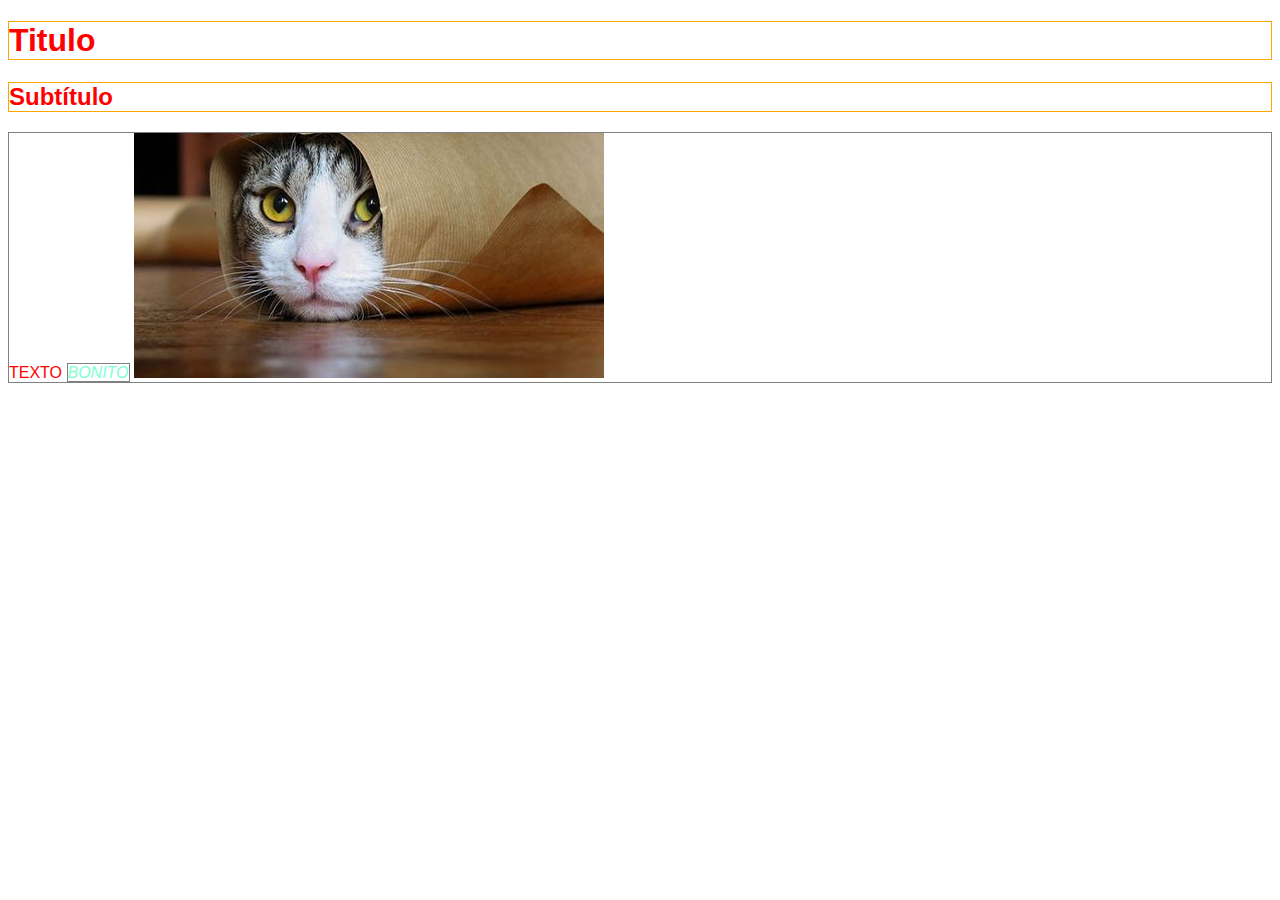
<file: AppCss/index.html>
<!Doctype html>
<html>
    <head>
        <meta charset="utf-8">
        <link rel="stylesheet" type="text/css" href="css/app.css">
        </head>
    <body>
        <h1>Titulo</h1>
         <h2>Subtítulo</h2>
        <p> TEXTO <em> BONITO</em>
            <img src="imagem/gato.jpg">
        </p>
       
    
    </body>
</html>
</file>
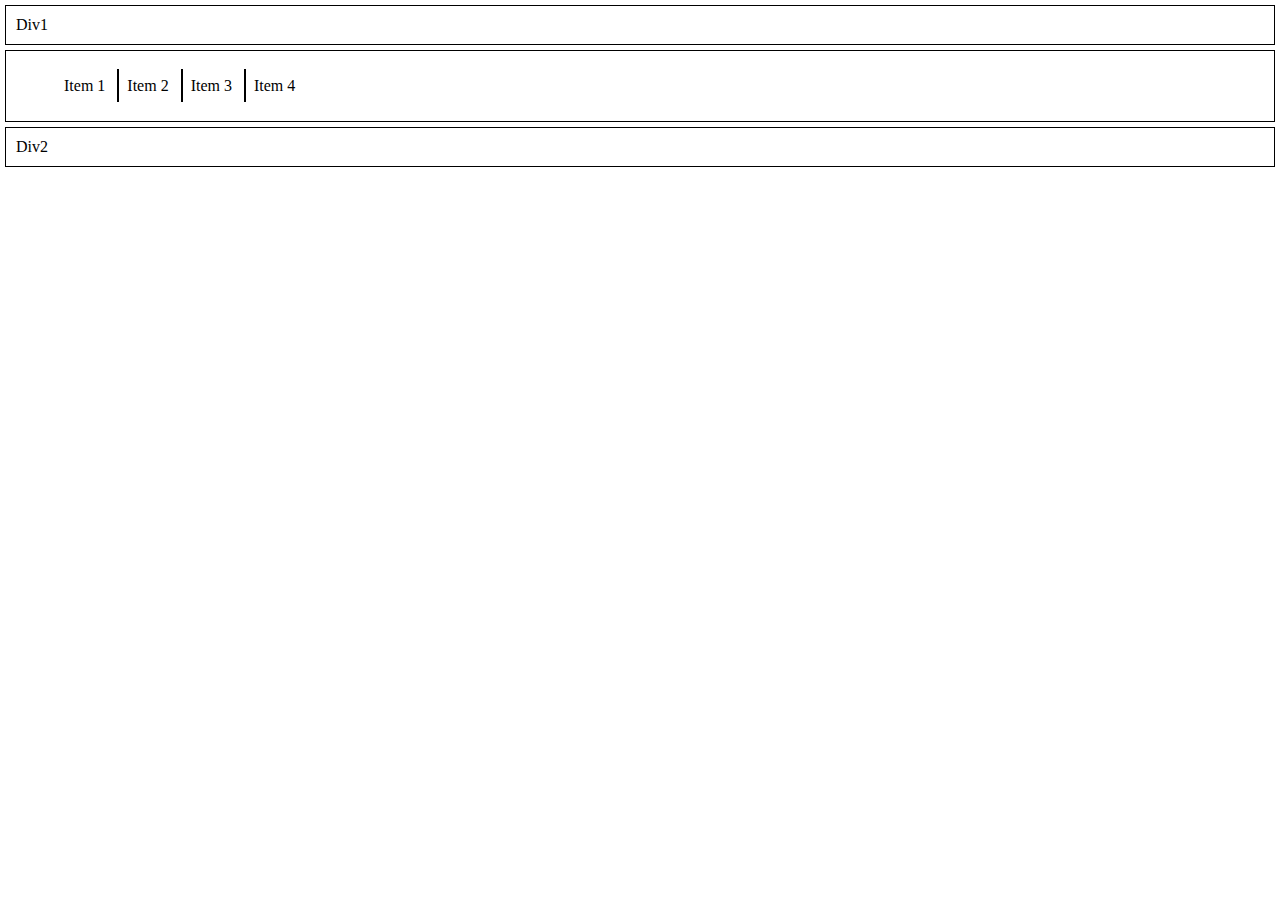
<file: BoxModel/index.html>
<!DOCTYPE html>
<html>
    <header>
        <title>Box</title>
        <meta charset="utf-8">
        <style>
           body{
               margin: 0;
               padding: 0;
            }
            div{
                border-style: solid;
                border-width: 1px;
                margin: 5px;
                padding: 10px
                    }
            li{
                border-left-style: solid;
                border-left-width: 2px;
                display: inline;
                padding: 8px;
                
            }
            .sembarra{
                border-left-width:
                    0;
            }
            
        </style>
    </header>
    <body>
        <div>
            Div1
        </div>
        <div>
       
        <ul>
            <li class="sembarra">Item 1</li>
            <li>Item 2</li>
            <li>Item 3</li>
            <li>Item 4</li>
        </ul>
             </div>
        <div>
            Div2
        </div>
        
    </body>
</html>
</file>
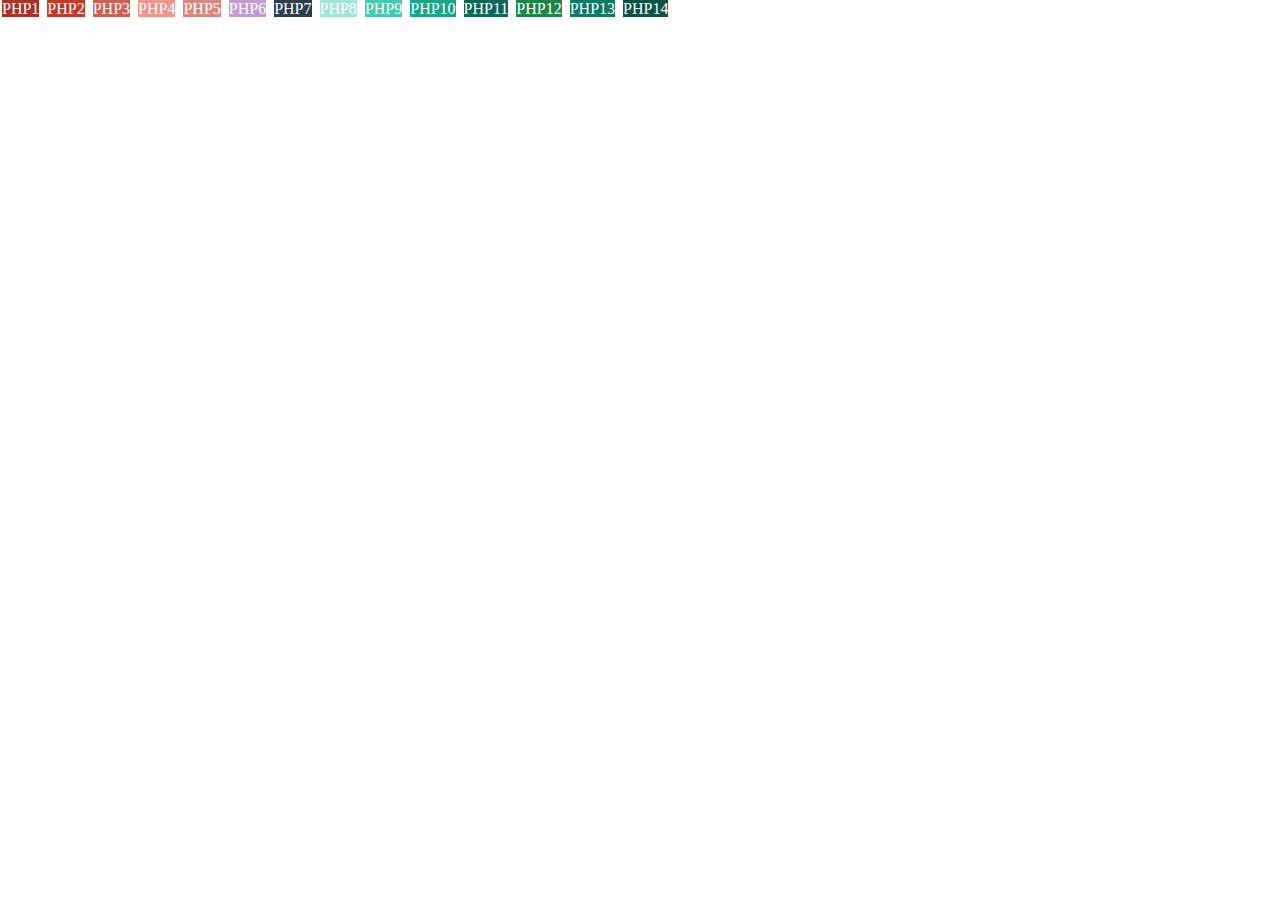
<file: CSSClass/index.html>
<!DOCTYPE html>
<html>
    <head>
        <title>Minha Primeira Classe</title>
        <meta charset="utf-8">
        <link rel="stylesheet" type="text/css" href="css/app.css">
    </head>
    <body>
        <p class="php1">PHP1</p>
        <p class="php2">PHP2</p>
        <p class="php3">PHP3</p>
        <p class="php4">PHP4</p>
        <p class="php5">PHP5</p>
        <p class="php6">PHP6</p>
        <p class="php7">PHP7</p>
        <p class="php8">PHP8</p>
        <p class="php9">PHP9</p>
        <p class="php10">PHP10</p>
        <p class="php11">PHP11</p>
        <p class="php12">PHP12</p>
        <p class="php13">PHP13</p>
        <p class="php14">PHP14</p>
        
    </body>
</html>
</file>
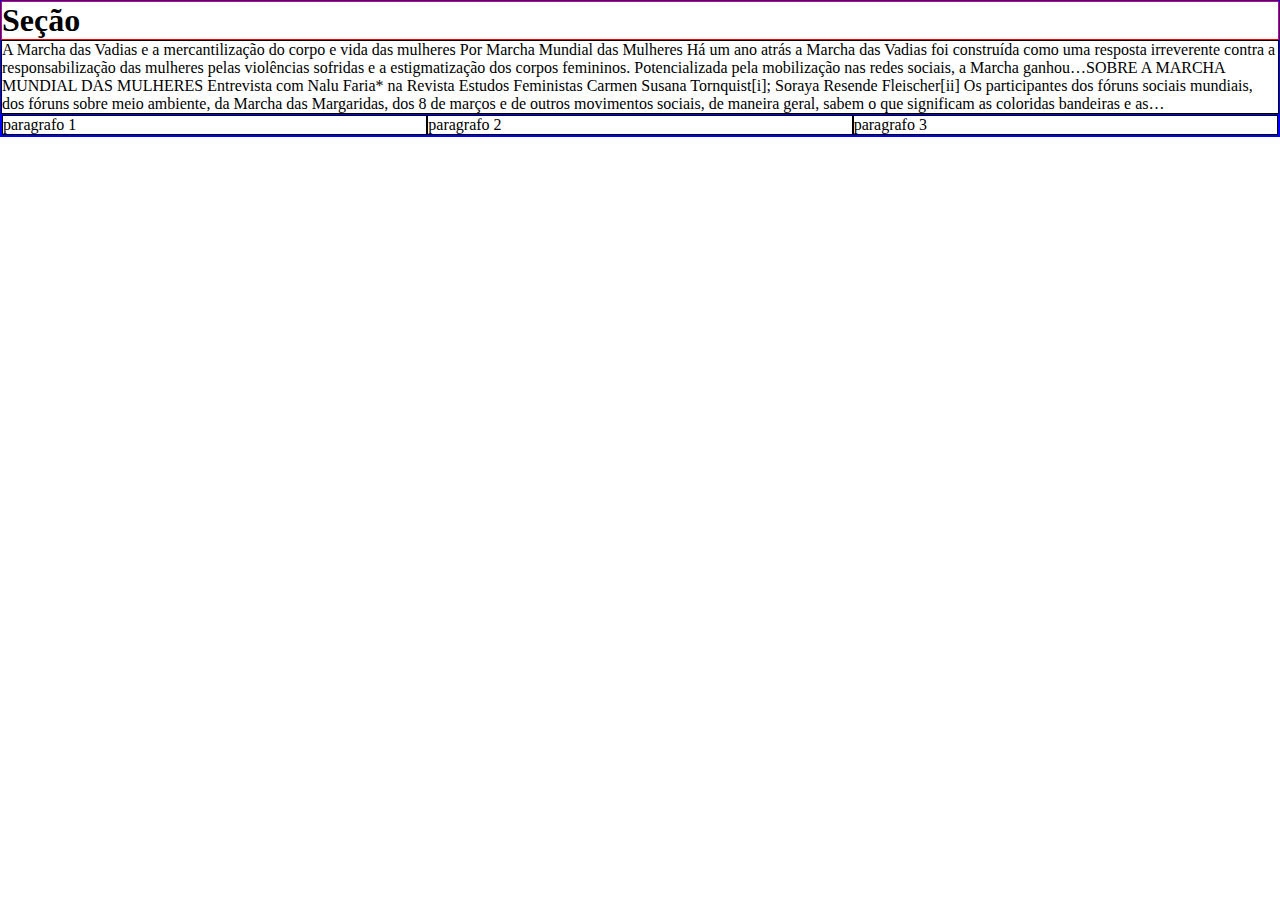
<file: TesteBox/index.html>
<!DOCTYPE html>
<html>
    <head>
        <title>Box</title>
        <meta charset="utf-8">
        <link rel="stylesheet" type="text/css" href="css/app.css">
    </head>
    <body>
        <div class="container">
        <h1>Seção</h1>
            <p class="extender"> 
            A Marcha das Vadias e a mercantilização do corpo e vida das mulheres Por Marcha Mundial das Mulheres Há um ano atrás a Marcha das Vadias foi construída como uma resposta irreverente contra a responsabilização das mulheres pelas violências sofridas e a estigmatização dos corpos femininos. Potencializada pela mobilização nas redes sociais, a Marcha ganhou…SOBRE A MARCHA MUNDIAL DAS MULHERES   Entrevista com Nalu Faria* na Revista Estudos Feministas Carmen Susana Tornquist[i]; Soraya Resende Fleischer[ii] Os participantes dos fóruns sociais mundiais, dos fóruns sobre meio ambiente, da Marcha das Margaridas, dos 8 de marços e de outros movimentos sociais, de maneira geral, sabem o que significam as coloridas bandeiras e as…
        </p>
            <div class="inner">
                <p> paragrafo 1</p>
                <p> paragrafo 2</p>
                <p> paragrafo 3</p>
            </div>
           </div>
    </body>
</html>
</file>
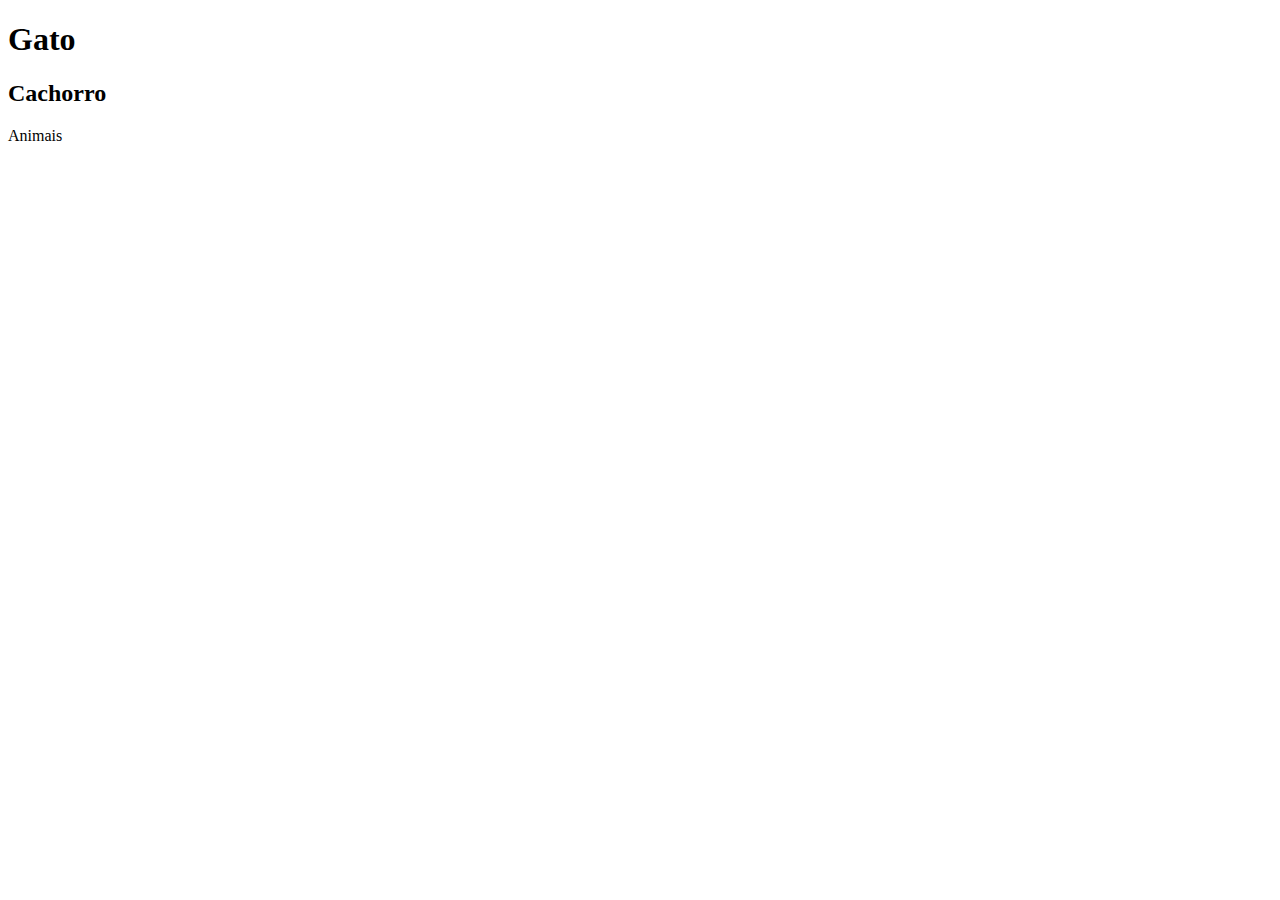
<file: TesteFonte/index.html>
<!DOCTYPE html>
<html>
    <head>
    <title>Minha Primeira Fonte</title>
    <meta charset="utf-8">
    </head>
    <body>
        
        <h1> Gato</h1>
        <h2>Cachorro</h2>
        <p>Animais</p>
    </body>
</html>
</file>
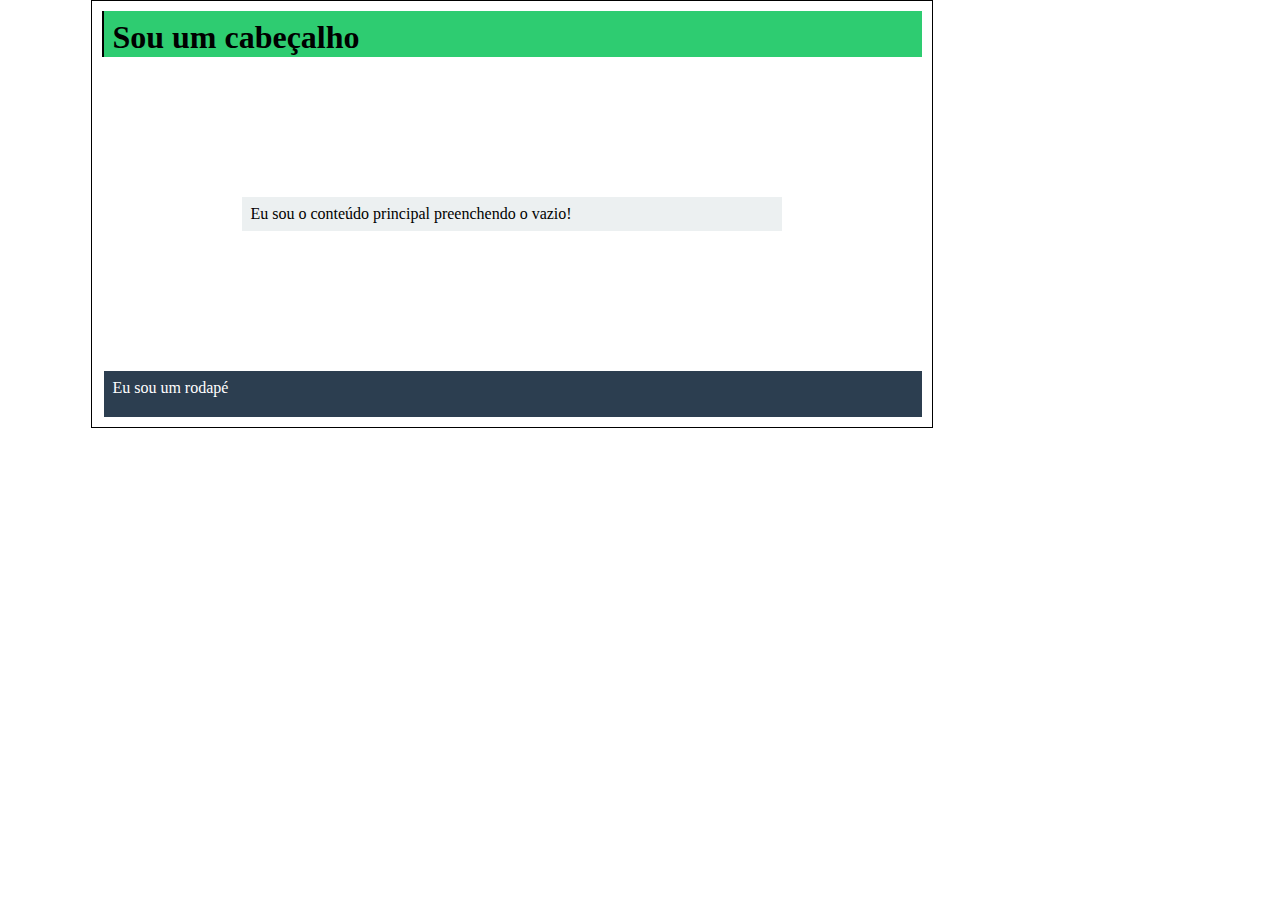
<file: Teste2/indesx.html>
<!DOCTYPE html>
<html>
    <head>
        <title>Layout</title>
        <meta charset="utf-8">
        <link href="css/app.css" rel="stylesheet">
        <style>
            body{
                height: 100%;
                width: 80%;
                margin-bottom: 100px;
            }
            div{
                border-style: solid;
                border-width: 1px;
                margin: 5px;
                padding: 10px;
               }
            header,footer{
                border-left-style: solid;
                border-left-width: 2px;
                padding: 8px;
                }
            main{
                border-left-style: solid;
                border-left-width: 2px;
                padding: 8px;
            }
            
        </style>
     </head>
    <body>
        <div class="wrapper">
            <header>
            <h1>Sou um cabeçalho</h1>
        </header>
            <main class="content">
                Eu sou o conteúdo principal preenchendo o vazio!
            </main>
            <footer>
                Eu sou um rodapé
            </footer>
         </div>   
    </body>
</html>
</file>
<file: AppCss/css/app.css>
body {
    color: blueviolet;
    font-family: arial;
    
    
}

p{
    color: red;
    border: 1px solid gray;
    
}

em{
    color: aquamarine;
    border: 1px solid gray;
}
h1,h2 {
    color: red;
    border: 1px solid orange;
    font-family: arial;
    
}
</file>
<file: CSSClass/css/app.css>
*{
    margin: 0;
    padding: 0;
    list-style:  none;
    vertical-align: baseline;
    }
p{
    margin: 2px;
    color: white;
    display: inline;
    padding: : 2px:
        }
p.php1{
    background-color: #A93226;
}
p.php2{
    background-color: #C0392B;
}
p.php2{
    background-color: #C0392B;
}
p.php3{
    background-color: #CD6155;
}
p.php4{
    background-color: #F1948A  ;
}
p.php5{
    background-color: #D98880
}
p.php6{
    background-color: #C39BD3  ;
}
p.php7{
    background-color: #2C3E50  ;
}
p.php8{
    background-color: #A3E4D7  ;
}
p.php9{
    background-color: #48C9B0  ;
}
p.php10{
    background-color: #17A589;
}

p.php11{
    background-color: #0E6655;
}
p.php12{
    background-color: #1E8449  ;
}
p.php13{
    background-color: #117864;
}
p.php14{
    background-color: #0B5345  ;
}
</file>
<file: TesteBox/css/app.css>
*{
    margin: 0;
    padding: 0;
}
.container{
    display: flex;
    flex-direction: column;
    
}
.extender{
        
        flex-grow: 1;
    
}
.inner{
    display: flex;
    flex-direction:row;
    }
h1{
    border: 1px solid red;
    
}
p{
    border: 1px solid black;
    flex-grow: 1;
    }
div{
    border: 1px solid blue;
    
}
</file>
<file: Teste2/css/app.css>
*{
    margin: 0;
    padding: 0;
}
.wrapper{
    width: 80%;
    height: 100%;
    margin: 0 auto;
    display: flex;
    flex-direction: column;
}

header,footer{
    height: 30px;
}

main{
    flex-grow: 1;
    background-color:#ecf0f1;
}
.content{
    border: 0;
    flex-grow: 1;
    margin: 140px ;
    flex-direction: row;
    flex-wrap: wrap;
  
    
}
header{
  background-color: #2ecc71;
}
footer{
   background-color: #2c3e50;
    color: white;
}
</file>
